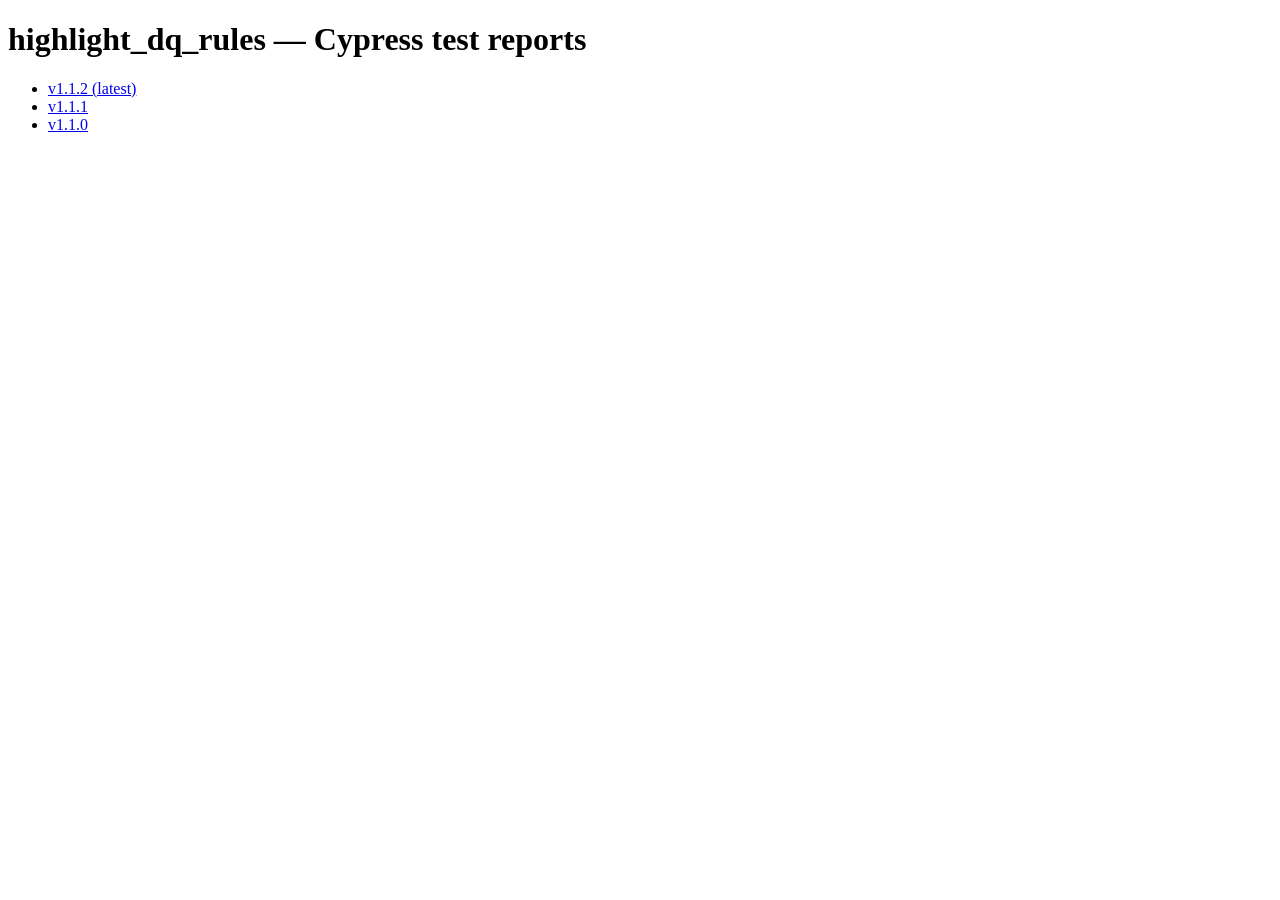
<file: index.html>
<!doctype html><meta charset="utf-8">
<title>highlight_dq_rules — Cypress test reports</title>
<h1>highlight_dq_rules — Cypress test reports</h1><ul>
<li><a href="./v1.1.2/index.html">v1.1.2 (latest)</a></li>
<li><a href="./v1.1.1/index.html">v1.1.1</a></li>
<li><a href="./v1.1.0/index.html">v1.1.0</a></li>
</ul>
</file>
